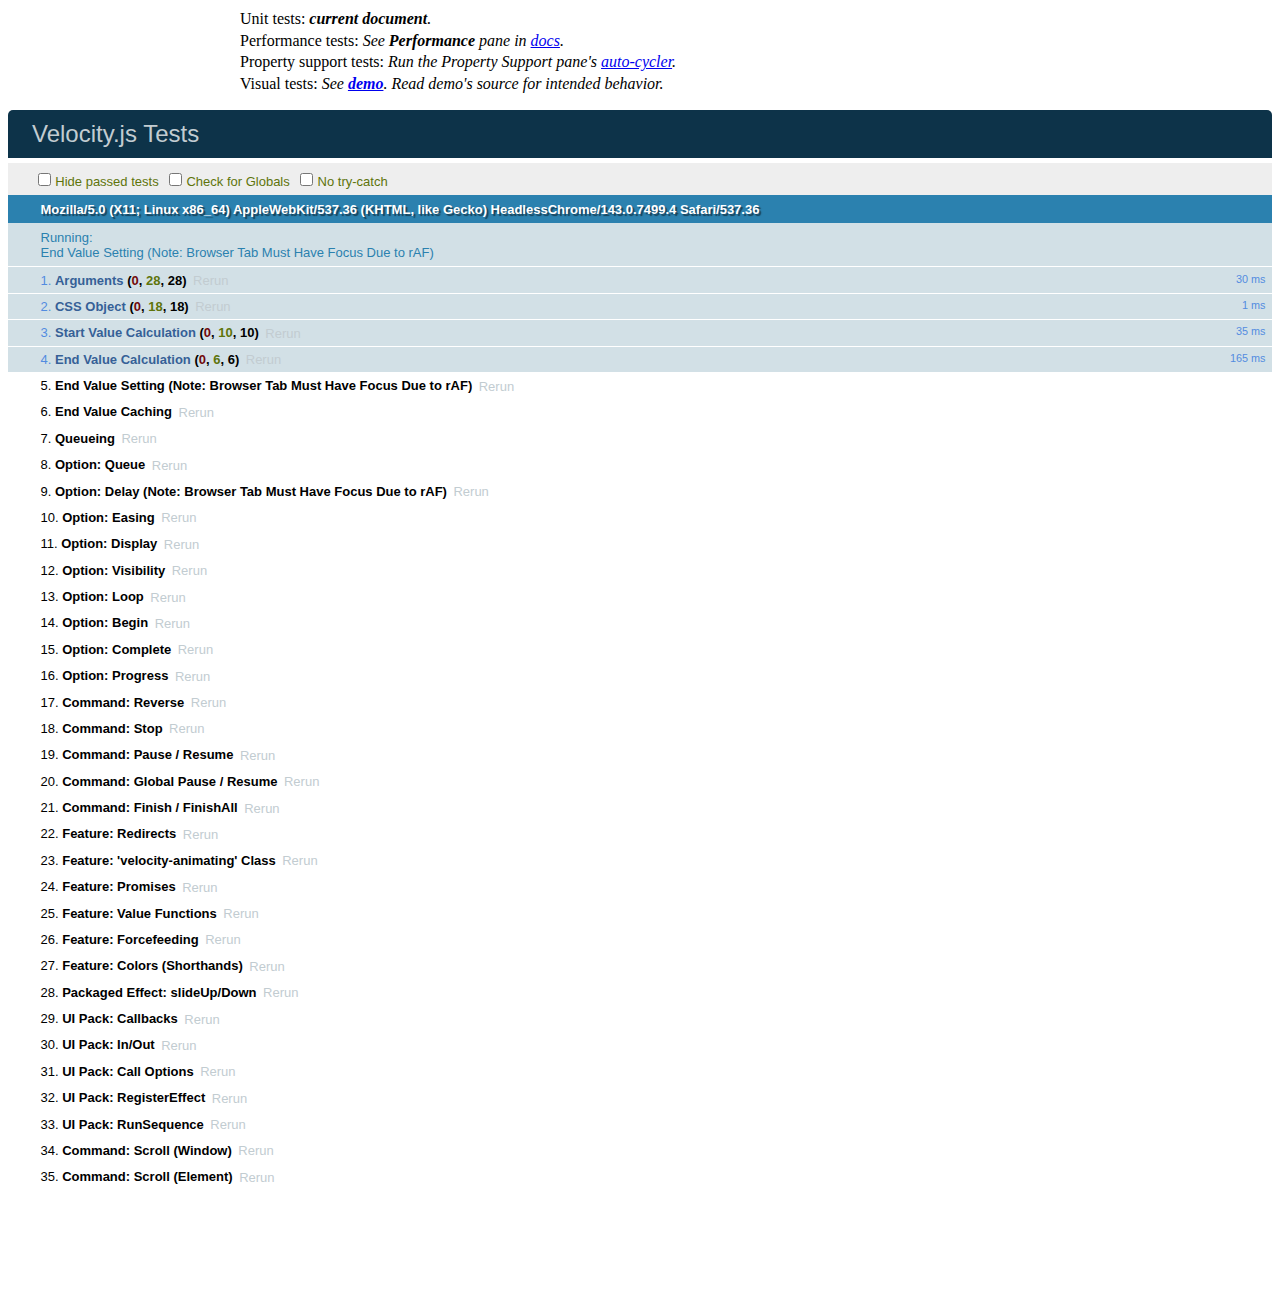
<file: lib/velocity/test/index.html>
<!DOCTYPE HTML>
<html>
	<head>
		<title>Velocity.js Tests</title>
		<link rel="stylesheet" href="qunit-1.14.0.css" type="text/css" media="screen" />
		<script type="text/javascript" src="qunit-1.14.0.js"></script>
		<script type="text/javascript" src="jquery-1.12.4.js"></script>
		<script type="text/javascript" src="when.js"></script>
		<!--<script type="text/javascript" src="zepto.js"></script>-->
		<script type="text/javascript" src="../velocity.js"></script>
		<script type="text/javascript" src="../velocity.ui.js"></script>
		<style>
			#details {
				margin: 0 auto;
				margin-bottom: 1em;

				width: 800px;
				padding: 0;

				line-height: 1.35em;
				list-style: none;
			}
		</style>
	</head>
	<body>
		<ul id="details">	
			<li>
				Unit tests: <i><b>current document</b>.</i>
			</li>
			<li>
				Performance tests: <i>See <b>Performance</b> pane in <a href="../../index.html#performance">docs</a>.</i>
			</li>
			<li>
				Property support tests: <i>Run the Property Support pane's <a href="../../index.html#propertiesTest">auto-cycler</a>.</i>
			</li>
			<li>
				Visual tests: <i>See <a href="../../demo.html"><b>demo</b></a>. Read demo's source for intended behavior.</i>
			</li>
		</ul>
		<div id="qunit"></div>
		<div id="qunit-stage"></div>
		<script>

		// Needed tests:
		// - new stop behvaior
		// - e/p/o shorthands

		/*********************
		   Helper Functions
		*********************/

		/* IE detection: https://gist.github.com/julianshapiro/9098609 */
		var IE = (function() { 
		    if (document.documentMode) {
		        return document.documentMode;
		    } else {
		        for (var i = 7; i > 0; i--) {
		            var div = document.createElement("div");

		            div.innerHTML = "<!" + "--[if IE " + i + "]><span></span><![endif]--" + ">";

		            if (div.getElementsByTagName("span").length) {
		                div = null;

		                return i;
		            }

		            div = null;
		        }
		    }

		    return undefined;
		})();

    	var isMobile = /Android|webOS|iPhone|iPad|iPod|BlackBerry|IEMobile|Opera Mini/i.test(navigator.userAgent);
    	var isAndroid = /Android/i.test(navigator.userAgent);

    	function applyStartValues (element, startValues) {
    		Velocity.Utilities.each(startValues, function(property, startValue) {
    			element.style[property] = startValue;
    		});
    	}

		/*********************
		   IE<=7 Reversion
		*********************/

  		if (IE <= 7 && $.fn.velocity) {
  			alert("Velocity wasn't reverted to jQuery's $.animate() for IE<=7.");
  		}

  		/*******************
  		    jQuery Shim
  		*******************/

  		var $ = (window.jQuery || window.Zepto);

  		Data = function(element) { 
  			return Velocity.Utilities.data(element, "velocity");
  		};

  		if ($ && $.Velocity) {
  			window.Velocity = $.Velocity;
  		}

		/*******************
		   Setup: Targets
		*******************/

		var $qunitStage = document.getElementById("qunit-stage");

		var targetsFragment = document.createDocumentFragment(),
			targetsIndex = 0,
			$targets,
			$targetSet,
			defaultStyles = {
				opacity: 1,
				width: 1,
				height: 1,
				marginBottom: 1,
				colorGreen: 200
			};

		for (var i = 0; i < 200; i++) {
			var div = document.createElement("div");

			div.className = "target";
			div.style.opacity = defaultStyles.opacity;
			div.style.color = "rgb(125, " + defaultStyles.colorGreen + ", 125)";
			div.style.width = defaultStyles.width + "px";
			div.style.height = defaultStyles.height + "px";
			div.style.marginBottom = defaultStyles.marginBottom + "px";
			div.style.textShadow = "0px 0px " + defaultStyles.textShadowBlur + "px red";

			targetsFragment.appendChild(div);
			div = null;
		}

		$qunitStage.appendChild(targetsFragment);
		$targets = $qunitStage.querySelectorAll(".target");

		function getTarget () {
			var newTarget = $targets[targetsIndex++];

			return newTarget;
		}

		/********************
		   Setup: Settings
		********************/

		var	pluginName = "velocity",
			defaultProperties = {
				opacity: defaultStyles.opacity / 2,
				width: defaultStyles.width * 2,
				height: defaultStyles.height * 2,
				colorGreen: defaultStyles.colorGreen / 2
			},
			defaultOptions = { 
				queue: "",
			    duration: 300,
			    easing: "swing",
			    begin: null,
			    complete: null,
				progress: null,
			    display: null,
			    loop: false,
			    delay: false,
			    mobileHA: true,
			    _cacheValues: true
			},
			asyncCheckDuration = defaultOptions.duration / 2,
			completeCheckDuration = defaultOptions.duration * 2;

		Velocity.defaults = defaultOptions;

		/****************
		    Arguments
		****************/

		QUnit.test("Arguments", function(assert) {
			var testComplete = function() { /* Do nothing */ },
				testDuration = 1000,
				testEasing = "easeInSine",
				testOptions = {
					queue: defaultOptions.queue,
					duration: testDuration,
					easing: testEasing,
					begin: null,
					complete: testComplete,
					progress: null,
					display: "block",
					loop: false,
					delay: false,
					mobileHA: false,
			    	_cacheValues: defaultOptions._cacheValues
				};

			/**********************
			   Invalid Arguments
			**********************/

			var $target1 = getTarget();
			/* No arguments: Ensure an error isn't thrown and that the $targeted elements are returned to the chain. */
			Velocity();
			Velocity($target1);
			Velocity($target1, {});
			Velocity($target1, {}, testDuration);
			/* Invalid arguments: Ensure an error isn't thrown. */
			Velocity($target1, "fakeArg1", "fakeArg2");

			/****************
			   Overloading
			****************/

			var $target3 = getTarget();
			Velocity($target3, defaultProperties, testDuration);
			assert.equal(Data($target3, pluginName).opts.duration, testDuration, "Overload variation #2.");

			var $target4 = getTarget();
			Velocity($target4, defaultProperties, testEasing);
			assert.equal(Data($target4, pluginName).opts.easing, testEasing, "Overload variation #3.");

			var $target5 = getTarget();
			Velocity($target5, defaultProperties, testComplete);
			assert.equal(Data($target5, pluginName).opts.complete, testComplete, "Overload variation #4.");

			var $target6 = getTarget();
			Velocity($target6, defaultProperties, testDuration, [ 0.42, 0, 0.58, 1 ]);
			assert.equal(Data($target6, pluginName).opts.duration, testDuration, "Overload variation #5a.");
			assert.equal(Data($target6, pluginName).opts.easing(0.2), 0.0816598562658975, "Overload variation #5b.");

			var $target7 = getTarget();
			Velocity($target7, defaultProperties, testDuration, testComplete);
			assert.equal(Data($target7, pluginName).opts.duration, testDuration, "Overload variation #6a.");
			assert.equal(Data($target7, pluginName).opts.complete, testComplete, "Overload variation #6b.");

			var $target8 = getTarget();
			Velocity($target8, defaultProperties, testDuration, testEasing, testComplete);
			assert.equal(Data($target8, pluginName).opts.duration, testDuration, "Overload variation #7a.");
			assert.equal(Data($target8, pluginName).opts.easing, testEasing, "Overload variation #7b.");
			assert.equal(Data($target8, pluginName).opts.complete, testComplete, "Overload variation #7c.");

			var $target9 = getTarget();
			Velocity($target9, defaultProperties, testOptions);
			assert.deepEqual(Data($target9, pluginName).opts, testOptions, "Overload variation #8: options object.");

			var $target10 = getTarget();
			Velocity({ elements: $target10, properties: defaultProperties, options: testOptions });
			assert.deepEqual(Data($target10, pluginName).opts, testOptions, "Overload variation #9: single object w/ map.");

			var $target11 = getTarget();
			Velocity({ elements: $target11, properties: "fadeOut", options: testOptions });
			assert.strictEqual(Data($target11, pluginName).tweensContainer.opacity.endValue, 0, "Overload variation #9: single object w/ redirect.");

			var $target12 = getTarget();
			Velocity($target12, { opacity: [ 0.75, "spring", 0.25 ]}, testDuration);
			assert.equal(Data($target12, pluginName).tweensContainer.opacity.startValue, 0.25, "Overload variation #10a.");
			assert.equal(Data($target12, pluginName).tweensContainer.opacity.easing, "spring", "Overload variation #10b.");
			assert.equal(Data($target12, pluginName).tweensContainer.opacity.endValue, 0.75, "Overload variation #10c.");

			var $target13 = getTarget();
			Velocity($target13, { opacity: [ 0.75, 0.25 ]}, testDuration);
			assert.equal(Data($target13, pluginName).tweensContainer.opacity.startValue, 0.25, "Overload variation #11a.");
			assert.equal(Data($target13, pluginName).tweensContainer.opacity.endValue, 0.75, "Overload variation #11b.");

			var $target14 = getTarget();
			Velocity($target14, { opacity: [ 0.75, "spring" ]}, testDuration);
			assert.equal(Data($target14, pluginName).tweensContainer.opacity.endValue, 0.75, "Overload variation #12a.");
			assert.equal(Data($target14, pluginName).tweensContainer.opacity.easing, "spring", "Overload variation #12b.");

			var $target15 = getTarget();
			Velocity($target15, defaultProperties, "fast", testEasing);
			assert.equal(Data($target15, pluginName).opts.duration, 200, "Overload variation #13a.");

			var $target16 = getTarget();
			Velocity($target16, defaultProperties, "normal");
			assert.equal(Data($target16, pluginName).opts.duration, 400, "Overload variation #13b.");

			if ($) {
				var $target17 = getTarget();
				$($target17).velocity(defaultProperties, testOptions);
				assert.deepEqual(Data($target17, pluginName).opts, testOptions, "$.fn.: Utility function variation #1: options object.");

				var $target18 = getTarget();
				$($target18).velocity({ properties: defaultProperties, options: testOptions });
				assert.deepEqual(Data($target18, pluginName).opts, testOptions, "$.fn.: Utility function variation #2: single object.");

				var $target19 = getTarget();
				$($target19).velocity(defaultProperties, testDuration, testEasing, testComplete);
				assert.equal(Data($target19, pluginName).opts.duration, testDuration, "$.fn.: Utility function variation #2a.");
				assert.equal(Data($target19, pluginName).opts.easing, testEasing, "$.fn.: Utility function variation #2b.");
				assert.equal(Data($target19, pluginName).opts.complete, testComplete, "$.fn.: Utility function variation #2c.");

				var $target20 = getTarget();
				assert.deepEqual($($target20), $($target20).velocity(defaultProperties, testDuration, testEasing, testComplete).velocity(defaultProperties, testDuration, testEasing, testComplete), "$.fn.: Elements passed back to the call stack.");
			}
		});

		/******************
		    CSS Object
		******************/

		/* Note: We don't bother checking all of the GET/SET-related CSS object's functions, as most are repeatedly tested indirectly via the other tests. */
		QUnit.test("CSS Object", function(assert) {
			var CSS = Velocity.CSS;

			var testHookRoot = "boxShadow",
				testHookRootValue = IE >=9 ? "1px 2px 3px 4px black" : "black 1px 2px 3px 4px",
				testHook = "boxShadowY",
				testHookValueExtracted = "2px",
				testHookValueInject = "10px",
				testHookRootValueInjected = "1px 10px 3px 4px";

			/* Hooks manipulation. */
			assert.equal(CSS.Hooks.getRoot(testHook), testHookRoot, "Hooks.getRoot() returned root.");

			/* Hooks have no effect if they're unsupported (which is the case for our hooks on <=IE8), thus we just ensure that errors aren't thrown. */
			if (IE <=8) {
				CSS.Hooks.extractValue(testHook, testHookRootValue);
				CSS.Hooks.injectValue(testHook, testHookValueInject, testHookRootValue);
			} else {
				assert.equal(CSS.Hooks.extractValue(testHook, testHookRootValue), testHookValueExtracted, "Hooks.extractValue() returned value #1.");
				/* Check for a match anywhere in the string since browser differ in where they inject the color value. */
				assert.equal(CSS.Hooks.injectValue(testHook, testHookValueInject, testHookRootValue).indexOf(testHookRootValueInjected) !== -1, true, "Hooks.extractValue() returned value #2.");
			}

			/* Varied start color formats. Ensure that all variations of red output contain the same color copmonents when Normalized: "255 0 0". */
			var redVariations = [
				"rgb(255, 0, 0)",
				"rgba(255,0,0,0.5)",
				"#ff0000",
				"red"
			];

			Velocity.Utilities.each(redVariations, function(i, redVariation) {
				assert.equal(/255 0 0/.test(CSS.Normalizations.registered["color"]("extract", null, redVariation)), true, "Normalizations.extractValue() returned red color variation #" + i + ".");
			});

			var testPropertyFake = "fakeProperty";

			/* Property name functions. */
			assert.equal(CSS.Names.prefixCheck(testPropertyFake)[0], testPropertyFake, "Names.prefixCheck() returned unmatched property untouched.");
			assert.equal(CSS.Names.prefixCheck(testPropertyFake)[1], false, "Names.prefixCheck() indicated that unmatched property waws unmatched.");
			assert.equal(CSS.Values.isCSSNullValue("rgba(0,0,0,0)"), true, "Values.isCSSNullValue() matched null value #1.");
			assert.equal(CSS.Values.isCSSNullValue("none"), true, "Values.isCSSNullValue() matched null value #2.");
			assert.equal(CSS.Values.isCSSNullValue(10), false, "Values.isCSSNullValue() didn't match non-null value.");

			var testUnitProperty1 = "rotateZ",
				testUnitPropertyUnit1 = "deg",
				testUnitProperty2 = "width",
				testUnitPropertyUnit2 = "px",
				testElementType1 = document.createElement("div"),
				testElementTypeDisplay1 = "block",
				testElementType2 = document.createElement("span"),
				testElementTypeDisplay2 = "inline";

			/* CSS value functions. */
			assert.equal(CSS.Values.getUnitType(testUnitProperty1), testUnitPropertyUnit1, "Unit type #1 was retrieved.");
			assert.equal(CSS.Values.getUnitType(testUnitProperty2), testUnitPropertyUnit2, "Unit type #2 was retrieved.");

			/* Class addition/removal. */
			var $target1 = getTarget();
			$target1.className = "";
			CSS.Values.addClass($target1, "one");
			assert.equal($target1.className, "one", "First class was added.");
			CSS.Values.addClass($target1, "two");
			assert.equal($target1.className, "one two", "Second class was added.");

			CSS.Values.removeClass($target1, "two");
			assert.equal($target1.className.replace(/^\s+|\s+$/g, ""), "one", "Second class was removed.");
			CSS.Values.removeClass($target1, "one");
			assert.equal($target1.className.replace(/^\s+|\s+$/g, ""), "", "First class was removed.");
		});

		/****************************
		   Start Value Calculation
		****************************/

		QUnit.test("Start Value Calculation", function(assert) {
			var testStartValues = { paddingLeft: "10px", height: "100px", paddingRight: "50%", marginLeft: "100px", marginBottom: "33%", marginTop: "100px", lineHeight: "30px", wordSpacing: "40px", backgroundColorRed: "123" };

			/* Properties not previously defined on the element. */
			var $target1 = getTarget();
			Velocity($target1, testStartValues);
			assert.equal(Data($target1, pluginName).tweensContainer.paddingLeft.startValue, 0, "Undefined standard start value was calculated.");
			assert.equal(Data($target1, pluginName).tweensContainer.backgroundColorRed.startValue, 255, "Undefined start value hook was calculated.");

			/* Properties previously defined on the element. */
			var $target2 = getTarget();
			Velocity($target2, defaultProperties);
			assert.equal(Data($target2, pluginName).tweensContainer.width.startValue, parseFloat(defaultStyles.width), "Defined start value #1 was calculated.");
			assert.equal(Data($target2, pluginName).tweensContainer.opacity.startValue, parseFloat(defaultStyles.opacity), "Defined start value #2 was calculated.");
			assert.equal(Data($target2, pluginName).tweensContainer.colorGreen.startValue, parseFloat(defaultStyles.colorGreen), "Defined hooked start value was calculated.");

			/* Properties that shouldn't cause start values to be unit-converted. */
			var testPropertiesEndNoConvert = { paddingLeft: "20px", height: "40px", paddingRight: "75%" };
			var $target3 = getTarget();
			applyStartValues($target3, testStartValues);
			Velocity($target3, testPropertiesEndNoConvert);
			assert.equal(Data($target3, pluginName).tweensContainer.paddingLeft.startValue, parseFloat(testStartValues.paddingLeft), "Start value #1 wasn't unit converted.");
			assert.equal(Data($target3, pluginName).tweensContainer.height.startValue, parseFloat(testStartValues.height), "Start value #2 wasn't unit converted.");
//			assert.deepEqual(Data($target3, pluginName).tweensContainer.paddingRight.startValue, [Math.floor((parentWidth * parseFloat(testStartValues.paddingRight)) / 100), 0], "Start value #3 was pattern matched.");

			/* Properties that should cause start values to be unit-converted. */
			var testPropertiesEndConvert = { paddingLeft: "20%", height: "40%", lineHeight: "0.5em", wordSpacing: "2rem", marginLeft: "10vw", marginTop: "5vh", marginBottom: "100px" };
				parentWidth = $qunitStage.clientWidth,
				parentHeight = $qunitStage.clientHeight,
				parentFontSize = Velocity.CSS.getPropertyValue($qunitStage, "fontSize"),
				remSize = parseFloat(Velocity.CSS.getPropertyValue(document.body, "fontSize"));

			var $target4 = getTarget();
			applyStartValues($target4, testStartValues);
			Velocity($target4, testPropertiesEndConvert);

			/* Long decimal results can be returned after unit conversion, and Velocity's code and the code here can differ in precision. So, we round floor values before comparison. */
//			assert.deepEqual(Data($target4, pluginName).tweensContainer.paddingLeft.startValue, [parseFloat(testStartValues.paddingLeft), 0], "Horizontal property converted to %.");
			assert.equal(Math.floor(Data($target4, pluginName).tweensContainer.height.startValue), Math.floor((parseFloat(testStartValues.height) / parentHeight) * 100), "Vertical property converted to %.");
//			assert.equal(Data($target4, pluginName).tweensContainer.lineHeight.startValue, Math.floor(parseFloat(testStartValues.lineHeight) / parseFloat(parentFontSize)), "Property converted to em.");
//			assert.equal(Data($target4, pluginName).tweensContainer.wordSpacing.startValue, Math.floor(parseFloat(testStartValues.wordSpacing) / parseFloat(remSize)), "Property converted to rem.");
			assert.equal(Math.floor(Data($target4, pluginName).tweensContainer.marginBottom.startValue), parseFloat(testStartValues.marginBottom) / 100 * parseFloat($target4.parentNode.offsetWidth), "Property converted to px.");

//			if (!(IE<=8) && !isAndroid) {
//				assert.equal(Data($target4, pluginName).tweensContainer.marginLeft.startValue, Math.floor(parseFloat(testStartValues.marginLeft) / window.innerWidth * 100), "Horizontal property converted to vw.");
//				assert.equal(Data($target4, pluginName).tweensContainer.marginTop.startValue, Math.floor(parseFloat(testStartValues.marginTop) / window.innerHeight * 100), "Vertical property converted to vh.");
//			}

			// TODO: Tests for auto-parameters as the units are no longer converted.

  			/* jQuery TRBL deferring. */
			var testPropertiesTRBL = { left: "1000px" };
			var $TRBLContainer = document.createElement("div");

			$TRBLContainer.setAttribute("id", "TRBLContainer");
			$TRBLContainer.style.marginLeft = testPropertiesTRBL.left;
			$TRBLContainer.style.width = "100px";
			$TRBLContainer.style.height = "100px";
  			document.body.appendChild($TRBLContainer);

			var $target5 = getTarget();
			$target5.style.position = "absolute";
  			$TRBLContainer.appendChild($target5);
			Velocity($target5, testPropertiesTRBL);

			assert.equal(Math.round(Data($target5, pluginName).tweensContainer.left.startValue), Math.round(parseFloat(testPropertiesTRBL.left) + parseFloat(Velocity.CSS.getPropertyValue(document.body, "marginLeft"))), "TRBL value was deferred to jQuery.");
		});

		/**************************
		   End Value Calculation
		**************************/

		QUnit.asyncTest("End Value Calculation", function(assert) {
			/* Standard properties without operators. */
			var $target1 = getTarget();
			Velocity($target1, defaultProperties);
			setTimeout(function() {
				assert.equal(Data($target1, pluginName).tweensContainer.width.endValue, defaultProperties.width, "Standard end value #1 was calculated.");
				assert.equal(Data($target1, pluginName).tweensContainer.opacity.endValue, defaultProperties.opacity, "Standard end value #2 was calculated.");
			}, asyncCheckDuration);

			/* Standard properties with operators. */
			var testIncrementWidth = "5px",
				testDecrementOpacity = 0.25,
				testMultiplyMarginBottom = 4,
				testDivideHeight = 2;

			var $target2 = getTarget();
			Velocity($target2, { width: "+=" + testIncrementWidth, opacity: "-=" + testDecrementOpacity, marginBottom: "*=" + testMultiplyMarginBottom, height: "/=" + testDivideHeight });
			setTimeout(function() {

				assert.equal(Data($target2, pluginName).tweensContainer.width.endValue, defaultStyles.width + parseFloat(testIncrementWidth), "Incremented end value was calculated.");
				assert.equal(Data($target2, pluginName).tweensContainer.opacity.endValue, defaultStyles.opacity - testDecrementOpacity, "Decremented end value was calculated.");
				assert.equal(Data($target2, pluginName).tweensContainer.marginBottom.endValue, defaultStyles.marginBottom * testMultiplyMarginBottom, "Multiplied end value was calculated.");
				assert.equal(Data($target2, pluginName).tweensContainer.height.endValue, defaultStyles.height / testDivideHeight, "Divided end value was calculated.");

				start();
			}, asyncCheckDuration);
		});

		/**********************
		   End Value Setting
		**********************/

		QUnit.asyncTest("End Value Setting (Note: Browser Tab Must Have Focus Due to rAF)", function(assert) {
			/* Transforms and the properties that are hooked by Velocity aren't supported below IE9. */
			if (!(IE < 9)) {
				var testHooks = { 
					boxShadowBlur: "10px", // "black 0px 0px 10px 0px"
					boxShadowSpread: "20px", // "black 0px 0px 0px 20px"
					textShadowBlur: "30px" // "black 0px 0px 30px"
				};

				/* Hooks. */
				var $target3 = getTarget();
				Velocity($target3, testHooks);
				setTimeout(function() {
					/* Check for a match anywhere in the string since browser differ in where they inject the color value. */
					assert.equal(/0px 0px 10px 20px/.test(Velocity.CSS.getPropertyValue($target3, "boxShadow")), true, "Hook end value #1 was set.");
					/* textShadow isn't supported below IE10. */
					if (!IE || IE >= 10) {
						assert.equal(/0px 0px 30px/.test(Velocity.CSS.getPropertyValue($target3, "textShadow")), true, "Hook end value #2 was set.");
					}
				}, completeCheckDuration);

				if (!(IE < 10) && !Velocity.State.isGingerbread) {
					var testTransforms = { 
							translateY: "10em", // Should stay the same
							translateX: "20px", // Should stay the same
							scaleX: "1.50", // Should remain unitless
							translateZ: "30", // Should become "10px"
							scaleY: "1.50deg" // Should be ignored entirely since it uses an invalid unit
						},
						testTransformsOutput = "matrix3d(1.5, 0, 0, 0, 0, 1, 0, 0, 0, 0, 1, 0, 20, 160, 30, 1)";

					/* Transforms. */
					var $target4 = getTarget();
					Velocity($target4, testTransforms);
					setTimeout(function() {
						/* Check for a match anywhere in the string since browser differ in where they inject the color value. */
						assert.equal(Velocity.CSS.getPropertyValue($target4, "transform"), testTransformsOutput, "Transform end value was set.");

						/* Ensure previous transform values are reused. */
						Velocity($target4, { translateX: parseFloat(testTransforms.translateX) / 2 });
						assert.equal(Data($target4, pluginName).tweensContainer.translateX.startValue, parseFloat(testTransforms.translateX), "Previous transform value was reused.");
					}, completeCheckDuration);
				}

				if (!Velocity.State.isGingerbread) {
					/* SVG. */
					var $svgRoot = document.createElementNS("http://www.w3.org/2000/svg", "svg"),
						$svgRect = document.createElementNS("http://www.w3.org/2000/svg", "rect"),
						svgStartValues = { x: 100, y: 10, width: 250, height: "30%" },
						svgEndValues = { x: 200, width: "50%", strokeDasharray: 10, height: "40%", rotateZ: "90deg", rotateX: "45deg" };

					$svgRoot.setAttribute("width", 1000);
					$svgRoot.setAttribute("height", 1000);

					$svgRect.setAttribute("x", svgStartValues.x);
					$svgRect.setAttribute("y", svgStartValues.y);
					$svgRect.setAttribute("width", svgStartValues.width);
					$svgRect.setAttribute("height", svgStartValues.height);

					$svgRoot.appendChild($svgRect);
					$qunitStage.appendChild($svgRoot);

					Velocity($svgRect, svgEndValues, defaultOptions);
					setTimeout(function() {
						assert.equal(Math.round(Data($svgRect, pluginName).tweensContainer.x.startValue), svgStartValues.x, "SVG dimensional attribute #1 value was retrieved.");
						assert.equal(Math.round(parseFloat(Velocity.CSS.getPropertyValue($svgRect, "x"))), svgEndValues.x, "SVG dimensional attribute #1 end value was set.");

						assert.equal(Math.round(Data($svgRect, pluginName).tweensContainer.width.startValue), parseFloat(svgStartValues.width)/1000 * 100, "SVG dimensional attribute #2 value was retrieved.");
						assert.equal(Math.round(parseFloat(Velocity.CSS.getPropertyValue($svgRect, "width"))), parseFloat(svgEndValues.width)/100 * 1000, "SVG dimensional attribute #2 end value was set.");

						assert.equal(Math.round(Data($svgRect, pluginName).tweensContainer.height.startValue), parseFloat(svgStartValues.height), "SVG dimensional attribute #3 value was retrieved.");
						assert.equal(Math.round(parseFloat(Velocity.CSS.getPropertyValue($svgRect, "height"))), parseFloat(svgEndValues.height)/100 * 1000, "SVG dimensional attribute #3 end value was set.");

						assert.equal(Math.round(Data($svgRect, pluginName).tweensContainer.rotateZ.startValue), 0, "SVG 2D transform value was retrieved.");
						assert.equal(Math.round(parseFloat(Velocity.CSS.getPropertyValue($svgRect, "rotateZ"))), parseFloat(svgEndValues.rotateZ), "SVG 2D transform end value was set.");

						if (!IE) {
							assert.equal(Math.round(Data($svgRect, pluginName).tweensContainer.rotateX.startValue), 0, "SVG 3D transform value was retrieved.");
							assert.equal(Math.round(parseFloat(Velocity.CSS.getPropertyValue($svgRect, "rotateX"))), parseFloat(svgEndValues.rotateX), "SVG 3D transform end value was set.");
						}

						assert.equal(Math.round(Data($svgRect, pluginName).tweensContainer.strokeDasharray.startValue), 0, "SVG CSS style value was retrieved.");
						assert.equal(parseFloat(Velocity.CSS.getPropertyValue($svgRect, "strokeDasharray")), svgEndValues.strokeDasharray, "SVG CSS style end value was set.");
					}, completeCheckDuration);
				}
			}

			/* Standard properties. */
			var $target1 = getTarget();
			Velocity($target1, defaultProperties, { });
			setTimeout(function() {
				assert.equal(parseFloat(Velocity.CSS.getPropertyValue($target1, "width")), defaultProperties.width, "Standard end value #1 was set.");
				assert.equal(parseFloat(Velocity.CSS.getPropertyValue($target1, "opacity")), defaultProperties.opacity, "Standard end value #2 was set.");

				start();
			}, completeCheckDuration);
		});

		/**********************
		   End Value Caching
		**********************/

		QUnit.asyncTest("End Value Caching", function(assert) {
			expect(4);

			var newProperties = { height: "50px", width: "250px" };

			var $target1 = getTarget();
			Velocity($target1, defaultProperties, function() {

				applyStartValues($target1, newProperties);
				/* Called after the last call is complete (stale). Ensure that the newly-set (via $.css()) properties are used. */
				Velocity($target1, defaultProperties);

				setTimeout(function() {
					assert.equal(Data($target1, pluginName).tweensContainer.width.startValue, parseFloat(newProperties.width), "Stale end value #1 wasn't pulled.");
					assert.equal(Data($target1, pluginName).tweensContainer.height.startValue, parseFloat(newProperties.height), "Stale end value #2 wasn't pulled.");
				}, asyncCheckDuration);
			});

			var $target2 = getTarget();
			Velocity($target2, defaultProperties);
			Velocity($target2, newProperties, function() {
				/* Chained onto a previous call (fresh). */
				assert.equal(Data($target2, pluginName).tweensContainer.width.startValue, defaultProperties.width, "Chained end value #1 was pulled.");
				assert.equal(Data($target2, pluginName).tweensContainer.height.startValue, defaultProperties.height, "Chained end value #2 was pulled.");

				start();
			});
		});

		/****************
		    Queueing
		****************/

		QUnit.asyncTest("Queueing", function(assert) {
			expect(1);

			var $target1 = getTarget();
			Velocity($target1, { opacity: 0 });
			Velocity($target1, { width: 2 });

			setTimeout(function() {
				/* Ensure that the second call hasn't started yet. */
				assert.equal(parseFloat(Velocity.CSS.getPropertyValue($target1, "width")), defaultStyles.width, "Queued calls chain.");

				start();
			}, asyncCheckDuration);
		});

		/******************
		   Option: Queue
		******************/

		QUnit.asyncTest("Option: Queue", function(assert) {
			expect(5);

			var testQueue = "custom";

			var $target1 = getTarget();
			Velocity($target1, defaultProperties, { queue: testQueue });
			Velocity($target1, defaultProperties, { queue: testQueue });
			Velocity($target1, defaultProperties, { queue: testQueue });

			assert.equal(Velocity.Utilities.queue($target1, testQueue).length, 3, "Custom queue was appended to.");
			assert.equal(Data($target1, pluginName).isAnimating, false, "Custom queue didn't auto-dequeue.");

			Velocity.Utilities.dequeue($target1, testQueue);
			assert.equal(Data($target1, pluginName).isAnimating, true, "Dequeue custom queue.");

			Velocity($target1, "stop", testQueue);
			assert.equal(Velocity.Utilities.queue($target1, testQueue).length, 0, "Stopped custom queue.");

			var $target2 = getTarget();
			Velocity($target2, { opacity: 0 });
			Velocity($target2, { width: 10 }, { queue: false });

			setTimeout(function() {
				/* Ensure that the second call starts immediately. */
				notEqual(Velocity.CSS.getPropertyValue($target2, "width"), defaultStyles.width, "Parallel calls don't queue.");

				start();
			}, asyncCheckDuration);
		});

		/* Helpful redirect for testing custom and parallel queues. */
		// var $div2 = $("#DataBody-PropertiesDummy");
		// $.fn.velocity.defaults.duration = 1000;
		// $div2.velocity("scroll", { queue: "test" })
		// $div2.velocity({width: 100}, { queue: "test" })
		// $div2.velocity({ borderWidth: 50 }, { queue: "test" })
		// $div2.velocity({height: 20}, { queue: "test" })
		// $div2.velocity({marginLeft: 200}, { queue: "test" })
		// $div2.velocity({paddingTop: 60});
		// $div2.velocity({marginTop: 100});
		// $div2.velocity({paddingRight: 40});
		// $div2.velocity({marginTop: 0})
		// $div2.dequeue("test")

		/******************
		   Option: Delay   
		******************/

		QUnit.asyncTest("Option: Delay (Note: Browser Tab Must Have Focus Due to rAF)", function(assert) {
			expect(2);

			var testDelay = defaultOptions.duration * 2;

			var $target = getTarget();
			Velocity($target, defaultProperties, { delay: testDelay });

			setTimeout(function() {
				assert.equal(parseFloat(Velocity.CSS.getPropertyValue($target, "width")), defaultStyles.width, "Delayed calls don't start immediately");
			}, asyncCheckDuration);

			setTimeout(function() {
				assert.equal(parseFloat(Velocity.CSS.getPropertyValue($target, "width")), defaultProperties.width, "Delayed calls eventually start.");

				start();
			}, completeCheckDuration + testDelay);
		});

		/********************
		   Option: Easing   
		********************/

		QUnit.asyncTest("Option: Easing", function(assert) {
			expect(5);

			var $target1 = getTarget();
			/* Ensure that a fake easing doesn't throw an error. */
			Velocity($target1, defaultProperties, { easing: "fake" });
			assert.equal(true, true, "Fake easing didn't throw error.");

			/* Ensure that an improperly-formmated bezier curve array doesn't throw an error. */
			var $target2 = getTarget();
			Velocity($target2, defaultProperties, { easing: [ "a", 0.5, 0.5, 0.5 ] });
			Velocity($target2, defaultProperties, { easing: [ 0.5, 0.5, 0.5 ] });
			assert.equal(true, true, "Invalid bezier curve didn't throw error.");

			/* Ensure that a properly-formatted bezier curve array returns a bezier function. */
			var $target3 = getTarget();
			var easingBezierArray = [ 0.27, -0.65, 0.78, 0.19 ],
				easingBezierTestPercent = 0.25,
				easingBezierTestValue = /^-0\.23/;

			Velocity($target3, defaultProperties, { easing: easingBezierArray });
			setTimeout(function() {
				assert.equal(easingBezierTestValue.test(Data($target3, pluginName).tweensContainer.width.easing(easingBezierTestPercent)), true, "Array converted into bezier function.");
			}, asyncCheckDuration);

			/* Ensure that a properly-formatted spring RK4 array returns a bezier function. */
			var $target4 = getTarget();
			var easingSpringRK4Array = [ 250, 12 ],
				easingSpringRK4TestPercent = 0.25,
				easingSpringRK4TestValue = /^1\.21/;

			Velocity($target4, defaultProperties, { easing: easingSpringRK4Array });
			setTimeout(function() {
				assert.equal(easingSpringRK4TestValue.test(Data($target4, pluginName).tweensContainer.width.easing(easingSpringRK4TestPercent)), true, "Array converted into springRK4 function.");
			}, asyncCheckDuration);

			/* Ensure that a properly-formatted step easing array returns a step function. */
			var $target5 = getTarget();
			var easingStepArray = [ 4 ],
				easingStepTestPercent = 0.35,
				easingStepTestValue = /^0\.25/;

			Velocity($target5, defaultProperties, { easing: easingStepArray });
			setTimeout(function() {
				assert.equal(easingStepTestValue.test(Data($target5, pluginName).tweensContainer.width.easing(easingStepTestPercent)), true, "Array converted into Step function.");

				start();
			}, asyncCheckDuration);
		});

		/********************
		   Option: Display   
		********************/

		QUnit.asyncTest("Option: Display", function(assert) {
			var testDisplayBlock = "block",
				testDisplayNone = "none",
				testDisplayBlank = "";

			var $target1 = getTarget();
			/* Async checks are used since the display property is set inside processCallsTick(). */
			Velocity($target1, defaultProperties, { display: testDisplayBlock });
			setTimeout(function() {
				assert.equal(Velocity.CSS.getPropertyValue($target1, "display"), testDisplayBlock, "Display:'block' was set immediately.");
			}, asyncCheckDuration);

			var $target2 = getTarget();
			Velocity($target2, defaultProperties, { display: testDisplayNone });
			setTimeout(function() {
				notEqual(Velocity.CSS.getPropertyValue($target2, "display"), 0, "Display:'none' was not set immediately.");
			}, asyncCheckDuration);
			setTimeout(function() {
				assert.equal(Velocity.CSS.getPropertyValue($target2, "display"), 0, "Display:'none' was set upon completion.");
			}, completeCheckDuration);

			var $target3 = getTarget();
			Velocity($target3, defaultProperties, { display: testDisplayBlank });
			setTimeout(function() {
				assert.equal(Velocity.CSS.getPropertyValue($target3, "display"), "block", "Display:'' was set immediately.");
				
				start();
			}, completeCheckDuration);
		});

		/***********************
		   Option: Visibility   
		***********************/

		QUnit.asyncTest("Option: Visibility", function(assert) {
			var testVisibilityBlock = "visible",
				testVisibilityNone = "hidden",
				testVisibilityBlank = "";

			var $target1 = getTarget();
			/* Async checks are used since the visibility property is set inside processCallsTick(). */
			Velocity($target1, defaultProperties, { visibility: testVisibilityBlock });
			setTimeout(function() {
				assert.equal(Velocity.CSS.getPropertyValue($target1, "visibility"), testVisibilityBlock, "visibility:'visible' was set immediately.");
			}, asyncCheckDuration);

			var $target2 = getTarget();
			Velocity($target2, defaultProperties, { visibility: testVisibilityNone });
			setTimeout(function() {
				notEqual(Velocity.CSS.getPropertyValue($target2, "visibility"), 0, "visibility:'hidden' was not set immediately.");
			}, asyncCheckDuration);
			setTimeout(function() {
				assert.equal(Velocity.CSS.getPropertyValue($target2, "visibility"), "hidden", "visibility:'hidden' was set upon completion.");
			}, completeCheckDuration);

			var $target3 = getTarget();
			Velocity($target3, defaultProperties, { display: testVisibilityBlank });
			setTimeout(function() {
				assert.equal(/visible|inherit/.test(Velocity.CSS.getPropertyValue($target3, "visibility")), true, "visibility:'' was set immediately.");
				
				start();
			}, completeCheckDuration);
		});

		/******************
		   Option: Loop
		******************/

		QUnit.asyncTest("Option: Loop", function(assert) {
			expect(6);

			var testOptions = { delay: 500, easing: "spring" };

			var $target1 = getTarget();
			Velocity($target1, defaultProperties, { loop: 2, delay: testOptions.delay, easing: testOptions.easing });

			/* We expect 1 delay followed by 1 call for a total of 4 cycles, which equates to 8 queue items. */
			assert.equal(Velocity.Utilities.queue($target1).length, 8, "Loop call produced 'reverse' calls.");

			var $target2 = getTarget();
			Velocity($target2, defaultProperties, { loop: true, delay: testOptions.delay, easing: testOptions.easing });
			setTimeout(function() {
				assert.equal(Data($target1, pluginName).opts.delay, testOptions.delay, "Delay option was passed into second loop call (jQuery object).");
				assert.equal(Data($target1, pluginName).opts.easing, testOptions.easing, "Easing option was passed into second loop call (jQuery object).");

				assert.equal(Data($target2, pluginName).opts.delay, testOptions.delay, "Delay option was passed into second infinite loop call (jQuery object).");
				assert.equal(Data($target2, pluginName).opts.easing, testOptions.easing, "Easing option was passed into second infinite loop call (jQuery object).");

				assert.equal(Velocity.Utilities.queue($target2).length, 2, "Infinite loop is running.");

				start();
			}, completeCheckDuration + testOptions.delay);
		});

		/*******************
		   Option: Begin
		*******************/

		QUnit.asyncTest("Option: Begin", function(assert) {
			expect(1);

			var $targetSet = [ getTarget(), getTarget() ];
			Velocity($targetSet, defaultProperties, { 
				duration: asyncCheckDuration,
				begin: function() {
					assert.deepEqual(this, $targetSet, "Elements passed into callback.");

					start();
				}
			});
		});

		/*********************
		   Option: Complete
		*********************/

		QUnit.asyncTest("Option: Complete", function(assert) {
			expect(1);
			
			var $targetSet = [ getTarget(), getTarget() ];
			Velocity($targetSet, defaultProperties, { 
				duration: asyncCheckDuration,
				complete: function() {
					assert.deepEqual(this, $targetSet, "Elements passed into callback.");

					start();
				}
			});
		});

		/*********************
		   Option: Progress
		*********************/

		QUnit.asyncTest("Option: Progress", function(assert) {
			expect(3);

			var alreadyCalled = false;

			var $target = getTarget();
			Velocity($target, defaultProperties, { 
				duration: asyncCheckDuration,
				progress: function(elements, percentComplete, msRemaining) {
					if (!alreadyCalled) {
						assert.deepEqual(this, [ $target ], "Elements passed into progress.");
						assert.equal(percentComplete >= 0 && percentComplete <= 1, true, "percentComplete passed into progress.");
						assert.equal(msRemaining > asyncCheckDuration - 50, true, "msRemaining passed into progress.");

						alreadyCalled = true;
						start();
					}
				}
			});
		});

		/*********************
		   Command: Reverse
		*********************/

		QUnit.asyncTest("Command: Reverse", function(assert) {
			expect(5);

			var testEasing = "spring";

			var $target = getTarget();
			/* Ensure an error isn't thrown when there's no previous animation to reverse to. */
			Velocity($target, "reverse");
			Velocity($target, { opacity: defaultProperties.opacity, width: defaultProperties.width }, { easing: testEasing });
			Velocity($target, "reverse", function() {
				assert.equal(parseFloat(Velocity.CSS.getPropertyValue($target, "opacity")), defaultStyles.opacity, "Reversed to initial property #1.");
				assert.equal(parseFloat(Velocity.CSS.getPropertyValue($target, "width")), defaultStyles.width, "Reversed to initial property #2.");
			});
			/* Check chained reverses. */
			Velocity($target, "reverse", function() {
				assert.equal(parseFloat(Velocity.CSS.getPropertyValue($target, "opacity")), defaultProperties.opacity, "Reversed to reversed property #1.");
				assert.equal(parseFloat(Velocity.CSS.getPropertyValue($target, "width")), defaultProperties.width, "Reversed to reversed property #2.");

				/* Ensure the options were passed through until the end. */
				assert.equal(Data($target, pluginName).opts.easing, testEasing, "Options object passed through.");

				start();
			});
		});

		/******************
		   Command: Stop
		******************/

		QUnit.asyncTest("Command: Stop", function(assert) {
			expect(4);

			var $target1 = getTarget();
			/* Ensure an error isn't thrown when "stop" is called on a $target that isn't animating. */
			Velocity($target1, "stop");
			Velocity($target1, defaultProperties, defaultOptions);
			Velocity($target1, { top: 0 }, defaultOptions);
			Velocity($target1, { width: 0 }, defaultOptions);
			Velocity($target1, "stop", true);

			/* Ensure "stop" has removed all queued animations. */
			/* We're using the element's queue length as a proxy. 0 and 1 both mean that the element's queue has been cleared -- a length of 1 just indicates that the animation is in progress. */
			setTimeout(function() {
				assert.equal(Velocity.Utilities.queue($target1).length <= 1, true, "Queue cleared.");
			}, 1);

			var $target2 = getTarget();
			Velocity($target2, { opacity: 0 }, Velocity.Utilities.extend({}, defaultOptions, { delay: 1000 }));
			Velocity($target2, { width: 0 }, defaultOptions);
			Velocity($target2, "stop");

			var $target3 = getTarget();
			Velocity($target3, { opacity: 0 }, Velocity.Utilities.extend({}, defaultOptions, { delay: 1000 }));
			Velocity($target3, { width: 0 }, defaultOptions);
			Velocity($target3, { width: 100 }, defaultOptions);
			Velocity($target3, "stop", true);

			setTimeout(function() {
				assert.equal(Data($target2, pluginName).tweensContainer.opacity, undefined, "Active call stopped.");
				notEqual(Data($target2, pluginName).tweensContainer.width, undefined, "Next queue item started.");

				assert.equal(Velocity.Utilities.queue($target3, "").length, 0, "Full queue array cleared.");

				start();
			}, asyncCheckDuration);
		});

		/****************************
		   Command: Pause / Resume
		*****************************/

		QUnit.asyncTest("Command: Pause / Resume", function() {
			expect(10);

			var $target1 = getTarget(); 
			var $target1d = getTarget(); //delayed
			/* Ensure an error isn't thrown when "pause" is called on a $target that isn't animating. */
			Velocity($target1, "pause");
			Velocity($target1d, "pause");

			/* Ensure an error isn't thrown when "pause" is called on a $target that isn't animating. */
			Velocity($target1, "resume");
			Velocity($target1d, "resume");

			/* Ensure a paused $target ceases to animate */
			Velocity($target1, { opacity: 0 }, defaultOptions);
			notEqual(Data($target1, pluginName).isPaused, true, "Newly active call not paused.");
			Velocity($target1d, { opacity: 0 }, Velocity.Utilities.extend({}, defaultOptions, { delay: 200 }));
			notEqual(Data($target1d, pluginName).isPaused, true, "New call with delay not paused.");
			
			Velocity($target1, "pause");
			Velocity($target1d, "pause");

			setTimeout(function() {
				equal(parseFloat(Velocity.CSS.getPropertyValue($target1, "opacity")), 1, "Property value unchanged after pause.");
			}, completeCheckDuration);

			setTimeout(function() {
				equal(parseFloat(Velocity.CSS.getPropertyValue($target1d, "opacity")), 1, "Property value unchanged after pause during delay.");
			}, 201);

			/* Ensure a resumed $target proceeds to animate */
			var $target2 = getTarget();
			var $target2d = getTarget();
			Velocity($target2, { opacity: 0 }, defaultOptions);
			Velocity($target2d, { opacity: 0 }, Velocity.Utilities.extend({}, defaultOptions, { delay: 100 }));
			
			Velocity($target2, "pause");
			
			setTimeout(function() {
				Velocity($target2d, "pause");
			}, 40);

			Velocity($target2, "resume");

			setTimeout(function() {
				Velocity($target2d, "resume");
			}, 80);

			setTimeout(function() {
				equal(parseFloat(Velocity.CSS.getPropertyValue($target2, "opacity")), 0, "Tween completed after pause/resume.");
			}, completeCheckDuration);

			setTimeout(function() {
				equal(parseFloat(Velocity.CSS.getPropertyValue($target2d, "opacity")), 1, "Delayed tween did not start early after pause.");
			}, 130);

			setTimeout(function() {
				equal(parseFloat(Velocity.CSS.getPropertyValue($target2d, "opacity")), 0, "Delayed tween completed after pause/resume.");
			}, completeCheckDuration + 200);

			/* Ensure the property values of a pause tween are midway between start and end values */
			var $target3 = getTarget(),
				percent = 0,
				isPaused = false;

			Velocity($target3, { opacity: 0 }, { 
				duration: 200,
				easing:"linear",
				progress: function(elements, _percentComplete, _msRemaining) {
					if(isPaused) {
						throw new Error("Progress callback run after pause.");
					}
					percent = _percentComplete;
				}
			});

			/* Pause element midway through tween */
			setTimeout(function() {
				Velocity($target3, "pause");
				isPaused = true;
			}, 100);

			setTimeout(function() {
				Velocity($target3, "resume");
				isPaused = false;
			}, 200);

			
			setTimeout(function() {
				/* Property value should be linearly proportional to */
				var val = parseFloat(Velocity.CSS.getPropertyValue($target3, "opacity"));

				/* Prop value and percentage complete should correlate after pause. We need to test this since
				the timing variables used to calculate and return the percentage complete and msRemaining are
				modified after pause and resume comamands have been issued on the call */
				ok(Math.round(1 - val, 4) == Math.round(percent, 4) , "Tween value and percentageComplete correlate correctly after pause.");

			}, 250);


			/* Ensure a all elements in a call are paused if any element is paused, likewise for resume */
			var $targetA = getTarget(), $targetB = getTarget();
			Velocity([$targetA, $targetB], { opacity: 0 }, {
				duration:100,
				progress:function(elements, percent, msRemaining) {
					throw new Error("Tween does not proceed for any elements");
				}
			});
			
			Velocity($targetA, "pause");	

			/* Ensure proper behavior with queue:false  */
			var $target4 = getTarget();
			Velocity($target4, { opacity: 0 }, { 
				duration: 200,
			});

			var isResumed = false;

			setTimeout(function() {
				Velocity($target4, "pause");
				Velocity($target4, { left: -20 }, { 
					duration: 100,
					easing:"linear",
					queue: false,
					begin: function(elements) {
						ok(true, "Animation with {queue:false} will run regardless of previously paused animations.")
					}
				});

				Velocity($target4, { top: 20 }, { 
					duration: 100,
					easing:"linear",
					begin: function(elements) {
						if(!isResumed) {
							throw new Error("Queued animation doesn't begin until previous animation was resumed.");
						} else {
							ok(true, "Queued animation began after previously paused animation completed");
						}
					}
				});
			}, 100);

			setTimeout(function() {
				isResumed = true;
				Velocity($target4, "resume");
			}, 200);

			setTimeout(function() {
				start();
				/* Clear out any existing test animations to prevent errors from being thrown
				in another test */
				try {
					Velocity([$targetA, $target3, $target4], "stop");
				} catch (e) {}
			}, 800);

		});

		/*********************************
		   Command: PauseAll / ResumeAll
		**********************************/

		QUnit.asyncTest("Command: Global Pause / Resume", function() {
			expect(3);

			var $target1 = getTarget(); 
			var $target2 = getTarget();
			var $target3 = getTarget();
			var $target4 = getTarget();

			var isPaused = false;
			var hasProgressed2 = false;
			Velocity($target1, { opacity: 0 }, Velocity.Utilities.extend({}, defaultOptions, { 
				delay: 100,
				queue:false,
				progress: function(elements, progress, msRemaining) {
					if(isPaused) {
						throw new Error("Delayed Tween should not progress when globally paused");
					}
				}
			}));
			
			Velocity($target2, { opacity: 0 }, Velocity.Utilities.extend({}, defaultOptions, { 
				progress: function(elements, progress, msRemaining) {
					if(isPaused) {
						throw new Error("Tween should not progress when globally paused");
					} else if(!hasProgressed2) {
						hasProgressed2 = true;
						ok (true, "Tween resumes on individual pause after global resume");
					}
				}
			}));

			Velocity.pauseAll();
			isPaused = true;

			/* Testing with custom queues */
			var hasProgressed3 = false;
			Velocity($target3, { opacity: 0 }, Velocity.Utilities.extend({}, defaultOptions, { 
				queue: "queue1",
				progress: function(elements, progress, msRemaining) {
					if(!hasProgressed3) {
						hasProgressed3 = true;
						ok (true, "Tweens created after global pause begin immediately");
					}
				}
			}));

			var hasProgressed4 = false;
			Velocity($target4, { opacity: 0 }, Velocity.Utilities.extend({}, defaultOptions, { 
				queue: "queue2",
				progress: function(elements, progress, msRemaining) {
					if(isPaused) {
						throw new Error("Tween on paused queue should not progress");
					} else if(!hasProgressed4) {
						hasProgressed4 = true;
						ok (true, "Paused tweens on a queue resume after a global resumeAll call");
					}
				}
			}));

			/* Begin queued animations */
			Velocity.Utilities.dequeue($target4, "queue2");
			Velocity.Utilities.dequeue($target3, "queue1");
			
			/* Only $target4 should pause */
			Velocity.pauseAll("queue2");

			setTimeout(function() {
				isPaused = false;
				Velocity.resumeAll();
			}, 200);

			setTimeout(function() {
				start();
				Velocity.resumeAll();
			}, 400);

		});

		/******************
		   Command: Finish
		******************/

		QUnit.asyncTest("Command: Finish / FinishAll", function(assert) {
			expect(9);

			var $target1 = getTarget();
			/* Ensure an error isn't thrown when "finish" is called on a $target that isn't animating. */
			Velocity($target1, "finish");

			/* Animate to defaultProperties, and then "finish" to jump to the end of it. */
			Velocity($target1, defaultProperties, Velocity.Utilities.extend({}, defaultOptions, { delay: 1000}));
			Velocity($target1, "finish");

			setTimeout(function() {
				/* Ensure "finish" has removed all queued animations. */
				/* We're using the element's queue length as a proxy. 0 and 1 both mean that the element's queue has been cleared -- a length of 1 just indicates that the animation is in progress. */
				assert.equal(Velocity.Utilities.queue($target1).length <= 1, true, "Queue cleared.");

				/* End result of the animation should be applied */
				assert.equal(parseFloat(Velocity.CSS.getPropertyValue($target1, "width")), defaultProperties.width, "Standard end value #1 was set.");
				assert.equal(parseFloat(Velocity.CSS.getPropertyValue($target1, "opacity")), defaultProperties.opacity, "Standard end value #2 was set.");
			}, asyncCheckDuration);

			var $target2 = getTarget();
			Velocity($target2, { opacity: 0 }, Velocity.Utilities.extend({}, defaultOptions, { delay: 1000 }));
			Velocity($target2, { width: 0 }, defaultOptions);
			Velocity($target2, "finish");

			var $target3 = getTarget();
			Velocity($target3, { opacity: 0, width: 50 }, Velocity.Utilities.extend({}, defaultOptions, { delay: 1000 }));
			Velocity($target3, { width: 0 }, defaultOptions);
			Velocity($target3, { width: 100 }, defaultOptions);
			Velocity($target3, "finish", true);

			var $target4 = getTarget();
			Velocity($target4, { opacity: 0, width: 50 }, Velocity.Utilities.extend({}, defaultOptions, { delay: 1000 }));
			Velocity($target4, { width: 0 }, defaultOptions);
			Velocity($target4, { width: 100 }, defaultOptions);
			Velocity($target4, "finishAll", true);

			setTimeout(function() {
				assert.equal(Data($target2, pluginName).tweensContainer.opacity, undefined, "Active call stopped.");
				notEqual(Data($target2, pluginName).tweensContainer.width, undefined, "Next queue item started.");

				assert.equal(Velocity.Utilities.queue($target3, "").length, 0, "Full queue array cleared.");
				assert.equal(parseFloat(Velocity.CSS.getPropertyValue($target3, "width")), 50, "Just the first call's width was applied.");

				assert.equal(Velocity.Utilities.queue($target4, "").length, 0, "Full queue array cleared.");
				assert.equal(parseFloat(Velocity.CSS.getPropertyValue($target4, "width")), 100, "The last call's width was applied.");

				start();
			}, asyncCheckDuration);
		});

		/***********************
		   Feature: Redirects
		***********************/

		QUnit.asyncTest("Feature: Redirects", function(assert) {
			var $target1 = getTarget(),
				$target2 = getTarget(),
				redirectOptions = { duration: 1500 };

			(window.jQuery || window.Zepto || window).Velocity.Redirects.test = function (element, options, elementIndex, elementsLength) {
				if (elementIndex === 0) {
					assert.deepEqual(element, $target1, "Element passed through #1.");
					assert.deepEqual(options, redirectOptions, "Options object passed through #1.");
					assert.equal(elementIndex, 0, "Element index passed through #1.");
					assert.equal(elementsLength, 2, "Elements length passed through #1.");
				} else if (elementIndex === 1) {
					assert.deepEqual(element, $target2, "Element passed through #2.");
					assert.deepEqual(options, redirectOptions, "Options object passed through #2.");
					assert.equal(elementIndex, 1, "Element index passed through #2.");
					assert.equal(elementsLength, 2, "Elements length passed through #2.");

					start();
				}
			};

			Velocity([ $target1, $target2 ], "test", redirectOptions);
		});

		/************************
		   Feature: animating
		************************/

		QUnit.asyncTest("Feature: 'velocity-animating' Class", function(assert) {
			var $target1 = getTarget();

			Velocity($target1, defaultProperties, function(element) { 
					assert.equal(/velocity-animating/.test($target1.className), false, "Class removed.");
					start();
				}
			);

			setTimeout(function() {
				assert.equal(/velocity-animating/.test($target1.className), true, "Class added."); 
			}, asyncCheckDuration);
		});

		/***********************
		   Feature: Promises
		***********************/

		QUnit.asyncTest("Feature: Promises", function(assert) {
			expect(5);

			var $target1 = getTarget();

			Velocity($target1, defaultProperties, 10000).then(function(elements) {
				assert.deepEqual(elements, [ $target1 ], "Active call fulfilled.");
			});

			Velocity($target1, defaultProperties, 10000).then(function(elements) {
				assert.deepEqual(elements, [ $target1 ], "Queued call fulfilled.");
			});

			Velocity($target1, "stop", true).then(function(elements) {
				assert.deepEqual(elements, [ $target1 ], "Stop call fulfilled.");
			});	

			var $target2 = getTarget(),
				$target3 = getTarget();

			Velocity([ $target2, $target3 ], "fake", defaultOptions)["catch"](function(error) {
				assert.equal(error instanceof Error, true, "Invalid command caused promise rejection.");
			});

			Velocity([ $target2, $target3 ], defaultProperties, defaultOptions).then(function(elements) {
				assert.deepEqual(elements, [ $target2, $target3 ], "Elements passed back into resolved promise.");

				start();
			});		
		});

		/*****************************
		   Feature: Value Functions    
		*****************************/

		QUnit.test("Feature: Value Functions", function(assert) {
			var testWidth = 10;

			var $target1 = getTarget(),
				$target2 = getTarget();
			Velocity([ $target1, $target2 ], { width: function (i, total) { return (i + 1)/total * testWidth; } });

			assert.equal(Data($target1, pluginName).tweensContainer.width.endValue, parseFloat(testWidth) / 2, "Function value #1 passed to tween.");
			assert.equal(Data($target2, pluginName).tweensContainer.width.endValue, parseFloat(testWidth), "Function value #2 passed to tween.");
		});

		/***************************
		   Feature: Forcefeeding    
		***************************/

		QUnit.test("Feature: Forcefeeding", function(assert) {
			/* Note: Start values are always converted into pixels. W test the conversion ratio we already know to avoid additional work. */
			var testStartWidth = "1rem", testStartWidthToPx = "16px",
				testStartHeight = "10px";

			var $target = getTarget();
			Velocity($target, { width: [ 100, "linear", testStartWidth ], height: [ 100, testStartHeight ], opacity: [ defaultProperties.opacity, "easeInQuad" ]});

			assert.equal(Data($target, pluginName).tweensContainer.width.startValue, parseFloat(testStartWidthToPx), "Forcefed value #1 passed to tween.");
			assert.equal(Data($target, pluginName).tweensContainer.height.startValue, parseFloat(testStartHeight), "Forcefed value #2 passed to tween.");
			assert.equal(Data($target, pluginName).tweensContainer.opacity.startValue, defaultStyles.opacity, "Easing was misinterpreted as forcefed value.");
		});

		/*********************************
		   Feature: Colors (Shorthands)   
		*********************************/

		QUnit.test("Feature: Colors (Shorthands)", function(assert) {
			var $target = getTarget();
			Velocity($target, { borderColor: "#7871c2", color: [ "#297dad", "spring", "#5ead29" ] });

			assert.equal(Data($target, pluginName).tweensContainer.borderColorRed.endValue, 120, "Hex #1a component.");
			assert.equal(Data($target, pluginName).tweensContainer.borderColorGreen.endValue, 113, "Hex #1b component.");
			assert.equal(Data($target, pluginName).tweensContainer.borderColorBlue.endValue, 194, "Hex #1c component.");
			assert.equal(Data($target, pluginName).tweensContainer.colorRed.easing, "spring", "Per-property easing.");
			assert.equal(Data($target, pluginName).tweensContainer.colorRed.startValue, 94, "Forcefed hex #2a component.");
			assert.equal(Data($target, pluginName).tweensContainer.colorGreen.startValue, 173, "Forcefed hex #2b component.");
			assert.equal(Data($target, pluginName).tweensContainer.colorBlue.startValue, 41, "Forcefed hex #2c component.");
			assert.equal(Data($target, pluginName).tweensContainer.colorRed.endValue, 41, "Hex #3a component.");
			assert.equal(Data($target, pluginName).tweensContainer.colorGreen.endValue, 125, "Hex #3b component.");
			assert.equal(Data($target, pluginName).tweensContainer.colorBlue.endValue, 173, "Hex #3c component.");
		});

		/**********************************
		   Packaged Effect: slideUp/Down
		**********************************/

		QUnit.asyncTest("Packaged Effect: slideUp/Down", function(assert) {
			var $target1 = getTarget(),
				$target2 = getTarget();

			var initialStyles = {
				display: "none",
				paddingTop: "123px"
			};

			$target1.style.display = initialStyles.display;
			$target1.style.paddingTop = initialStyles.paddingTop;

			Velocity($target1, "slideDown", 
				{ 
					begin: function(elements) {
						assert.deepEqual(elements, [ $target1 ], "slideDown: Begin callback returned.");
					},
					complete: function(elements) {
						assert.deepEqual(elements, [ $target1 ], "slideDown: Complete callback returned.");
						assert.equal(Velocity.CSS.getPropertyValue($target1, "display"), Velocity.CSS.Values.getDisplayType($target1), "slideDown: display set to default.");
						notEqual(Velocity.CSS.getPropertyValue($target1, "height"), 0, "slideDown: height set.");
						assert.equal(Velocity.CSS.getPropertyValue($target1, "paddingTop"), initialStyles.paddingTop, "slideDown: paddingTop set.");
					}
				}
			).then(function(elements) {
				assert.deepEqual(elements, [ $target1 ], "slideDown: Promise fulfilled.");
			});

			Velocity($target2, "slideUp", 
				{ 
					begin: function(elements) {
						assert.deepEqual(elements, [ $target2 ], "slideUp: Begin callback returned.");
					},
					complete: function(elements) {
						assert.deepEqual(elements, [ $target2 ], "slideUp: Complete callback returned.");
						assert.equal(Velocity.CSS.getPropertyValue($target2, "display"), 0, "slideUp: display set to none.");
						notEqual(Velocity.CSS.getPropertyValue($target2, "height"), 0, "slideUp: height reset.");
						assert.equal(Velocity.CSS.getPropertyValue($target1, "paddingTop"), initialStyles.paddingTop, "slideUp: paddingTop reset.");
					}
				}
			).then(function(elements) {
				assert.deepEqual(elements, [ $target2 ], "slideUp: Promise fulfilled.");

				start();
			});
		});

		/***********************
		   UI Pack: Callbacks
		***********************/

		QUnit.asyncTest("UI Pack: Callbacks", function(assert) {
			expect(3);

			var $targets = [ getTarget(), getTarget() ];

			Velocity($targets, "transition.bounceIn", 
				{ 
					begin: function(elements) {
						assert.deepEqual(elements, $targets, "Begin callback returned.");
					},
					complete: function(elements) {
						assert.deepEqual(elements, $targets, "Complete callback returned.");
					}
				}
			).then(function(elements) {
				assert.deepEqual(elements, $targets, "Promise fulfilled.");

				start();
			});
		});

		/*********************
		   UI Pack: In/Out
		*********************/

		QUnit.asyncTest("UI Pack: In/Out", function(assert) {
			expect(8);

			var $target1 = getTarget();
			Velocity($target1, "transition.bounceIn", defaultOptions.duration);

			var $target2 = getTarget();
			Velocity($target2, "transition.bounceIn", { duration: defaultOptions.duration, display: "inline" });

			var $target3 = getTarget();
			Velocity($target3, "transition.bounceOut", defaultOptions.duration);

			var $target4 = getTarget();
			Velocity($target4, "transition.bounceOut", { duration: defaultOptions.duration, display: null });

			var $target5 = getTarget();
			$target5.style.visibility = "hidden";
			Velocity($target5, "transition.bounceIn", { duration: defaultOptions.duration, visibility: "visible" });

			var $target6 = getTarget();
			$target6.style.visibility = "visible";
			Velocity($target6, "transition.bounceOut", { duration: defaultOptions.duration, visibility: "hidden" });

			setTimeout(function() {
				notEqual(Velocity.CSS.getPropertyValue($target3, "display"), 0, "Out: display not prematurely set to none.");
				notEqual(Velocity.CSS.getPropertyValue($target6, "visibility"), "hidden", "Out: visibility not prematurely set to hidden.");
			}, asyncCheckDuration);

			setTimeout(function() {
				assert.equal(Velocity.CSS.getPropertyValue($target1, "display"), Velocity.CSS.Values.getDisplayType($target1), "In: display set to default.");
				assert.equal(Velocity.CSS.getPropertyValue($target2, "display"), "inline", "In: Custom inline value set.");

				assert.equal(Velocity.CSS.getPropertyValue($target3, "display"), 0, "Out: display set to none.");
				assert.equal(Velocity.CSS.getPropertyValue($target4, "display"), Velocity.CSS.Values.getDisplayType($target3), "Out: No display value set.");

				assert.equal(Velocity.CSS.getPropertyValue($target5, "visibility"), "visible", "In: visibility set to visible.");
				assert.equal(Velocity.CSS.getPropertyValue($target6, "visibility"), "hidden", "Out: visibility set to hidden.");

				start();
			}, completeCheckDuration);
		});

		/**************************
		   UI Pack: Call Options
		**************************/

		QUnit.asyncTest("UI Pack: Call Options", function(assert) {
			expect(7);

			var UICallOptions1 = {
					delay: 123,
					duration: defaultOptions.duration,
					loop: true, // Should get ignored
					easing: "spring" // Should get ignored
				};

			var $target1 = getTarget();
			Velocity($target1, "transition.slideLeftIn", UICallOptions1);

			setTimeout(function() {
				// Note: We can do this because transition.slideLeftIn is composed of a single call.
				assert.equal(Data($target1, pluginName).opts.delay, UICallOptions1.delay, "Whitelisted option passed in.");
				notEqual(Data($target1, pluginName).opts.loop, UICallOptions1.loop, "Non-whitelisted option not passed in #1a.");
				notEqual(Data($target1, pluginName).opts.easing, UICallOptions1.easing, "Non-whitelisted option not passed in #1a.");
				assert.equal(!/velocity-animating/.test(Data($target1, pluginName).className), true, "Duration option passed in.");
			}, completeCheckDuration);

			var UICallOptions2 = {
					stagger: 100,
					duration: defaultOptions.duration,
					backwards: true
				};

			var $targets = [ getTarget(), getTarget(), getTarget() ];
			Velocity($targets, "transition.slideLeftIn", UICallOptions2);

			setTimeout(function() {
				assert.equal(Data($targets[0], pluginName).opts.delay, UICallOptions2.stagger * 2, "Backwards stagger delay passed in #1a.");
				assert.equal(Data($targets[1], pluginName).opts.delay, UICallOptions2.stagger * 1, "Backwards stagger delay passed in #1b.");
				assert.equal(Data($targets[2], pluginName).opts.delay, UICallOptions2.stagger * 0, "Backwards stagger delay passed in #1c.");

				start();
			}, completeCheckDuration);
		});

		/****************************
		   UI Pack: RegisterEffect
		****************************/

		QUnit.asyncTest("UI Pack: RegisterEffect", function(assert) {
			expect(2);

			var effectDefaultDuration = 800;
			Velocity.RegisterUI("callout.twirl", {
			    defaultDuration: effectDefaultDuration,
			    calls: [ 
					[ { rotateZ: 1080 }, 0.50 ],
					[ { scaleX: 0.5 }, 0.25, { easing: "spring" } ],
					[ { scaleX: 1 }, 0.25, { easing: "spring" } ]
			    ]
			});

			var $target1 = getTarget();
			Velocity($target1, "callout.twirl");

			setTimeout(function() {
				assert.equal(parseFloat(Velocity.CSS.getPropertyValue($target1, "rotateZ")), 1080, "First call's property animated.");
				assert.equal(parseFloat(Velocity.CSS.getPropertyValue($target1, "scaleX")), 1, "Last call's property animated.");

				start();
			}, effectDefaultDuration * 1.50);
		});

		/*************************
		   UI Pack: RunSequence
		*************************/

		QUnit.asyncTest("UI Pack: RunSequence", function(assert) {
			expect(3);

			var $target1 = getTarget(),
				$target2 = getTarget(),
				$target3 = getTarget();

			var mySequence = [
					{ elements: $target1, properties: { opacity: defaultProperties.opacity } },
					{ elements: $target2, properties: { height: defaultProperties.height } },
					{ elements: $target3, properties: { width: defaultProperties.width }, options: { 
							delay: 100,
							sequenceQueue: false,
							complete: function() {
								assert.equal(parseFloat(Velocity.CSS.getPropertyValue($target1, "opacity")), defaultProperties.opacity, "First call's property animated.");
								assert.equal(parseFloat(Velocity.CSS.getPropertyValue($target2, "height")), defaultProperties.height, "Second call's property animated.");
								assert.equal(parseFloat(Velocity.CSS.getPropertyValue($target3, "width")), defaultProperties.width, "Last call's property animated.");

								start();
							}
						}
					}
				];

			Velocity.RunSequence(mySequence);
		});

		/*********************
		   Command: Scroll
		*********************/

		if ($) {
			/* Window scrolling. */
			QUnit.asyncTest("Command: Scroll (Window)", function(assert) {
				var $details = $("#details"),
					$scrollTarget1 = $("<div>Scroll target #1. Should stop 50 pixels above this point.</div>"),
					$scrollTarget2 = $("<div>Scroll target #2. Should stop 50 pixels before this point.</div>"),
					scrollOffset = -50;

				$scrollTarget1
					.css({ position: "relative", top: 3000, height: 100, paddingBottom: 10000 })
					.appendTo($("body"));

				$scrollTarget2
					.css({ position: "absolute", top: 100, left: 3000, width: 100, paddingRight: 15000 })
					.appendTo($("body"));

				$scrollTarget1
					.velocity("scroll", { duration: 500, offset: scrollOffset, complete: function() {
							assert.equal(Math.abs(Velocity.State.scrollAnchor[Velocity.State.scrollPropertyTop] - ($scrollTarget1.offset().top + scrollOffset)) <= 100, true, "Page scrolled top with a scroll offset.");
						}
					})
					.velocity({ opacity: 0.5 }, function() {
					    $details
						    .velocity({ opacity: 0.5 }, 500)
						    .velocity("scroll", 500)
						    .velocity({ opacity: 1 }, 500, function() {
						    	//alert(Velocity.State.scrollAnchor[Velocity.State.scrollPropertyTop] + " " + ($details.offset().top + scrollOffset))
								assert.equal(Math.abs(Velocity.State.scrollAnchor[Velocity.State.scrollPropertyTop] - ($details.offset().top + scrollOffset)) <= 100, true, "Page scroll top was chained.");

								//$scrollTarget1.remove();

								$scrollTarget2
									.velocity("scroll", { duration: 500, axis: "x", offset: scrollOffset, complete: function() {
											/* Phones can reposition the browser's scroll position by a 10 pixels or so, so we just check for a value that's within that range. */
											assert.equal(Math.abs(Velocity.State.scrollAnchor[Velocity.State.scrollPropertyLeft] - ($scrollTarget2.offset().left + scrollOffset)) <= 100, true, "Page scrolled left with a scroll offset.");
										}
									})
									.velocity({ opacity: 0.5 }, function() {
									    $details
										    .velocity({ opacity: 0.5 }, 500)
										    .velocity("scroll", { duration: 500, axis: "x" })
										    .velocity({ opacity: 1 }, 500, function() {
												assert.equal(Math.abs(Velocity.State.scrollAnchor[Velocity.State.scrollPropertyLeft] - ($details.offset().left + scrollOffset)) <= 100, true, "Page scroll left was chained.");
												start();
										    });
									});
						    });
					});
			});

			/* Element scrolling. */
			QUnit.asyncTest("Command: Scroll (Element)", function(assert) {
				expect(2);

				var $scrollTarget1 = $("\
					<div id='scroller'>\
						aaaaaaaaaaaaaaaaaaaaaaaaaaaaaaaaaaaaaaaaaaaaaaaaaaaaaaaa\
						aaaaaaaaaaaaaaaaaaaaaaaaaaaaaaaaaaaaaaaaaaaaaaaaaaaaaaaa\
						aaaaaaaaaaaaaaaaaaaaaaaaaaaaaaaaaaaaaaaaaaaaaaaaaaaaaaaa\
						aaaaaaaaaaaaaaaaaaaaaaaaaaaaaaaaaaaaaaaaaaaaaaaaaaaaaaaa\
						aaaaaaaaaaaaaaaaaaaaaaaaaaaaaaaaaaaaaaaaaaaaaaaaaaaaaaaa\
						<div id='scrollerChild1'>\
							Stop #1\
							bbbbbbbbbbbbbbbbbbbbbbbbbbbbbbbbbbbbbbbbbbbbbbbbbbbbbbbb\
							bbbbbbbbbbbbbbbbbbbbbbbbbbbbbbbbbbbbbbbbbbbbbbbbbbbbbbbb\
							bbbbbbbbbbbbbbbbbbbbbbbbbbbbbbbbbbbbbbbbbbbbbbbbbbbbbbbb\
							bbbbbbbbbbbbbbbbbbbbbbbbbbbbbbbbbbbbbbbbbbbbbbbbbbbbbbbb\
							bbbbbbbbbbbbbbbbbbbbbbbbbbbbbbbbbbbbbbbbbbbbbbbbbbbbbbbb\
						</div>\
						cccccccccccccccccccccccccccccccccccccccccccccccccccccccc\
						cccccccccccccccccccccccccccccccccccccccccccccccccccccccc\
						cccccccccccccccccccccccccccccccccccccccccccccccccccccccc\
						cccccccccccccccccccccccccccccccccccccccccccccccccccccccc\
						cccccccccccccccccccccccccccccccccccccccccccccccccccccccc\
						<div id='scrollerChild2'>\
							Stop #2\
							dddddddddddddddddddddddddddddddddddddddddddddddddddddddd\
							dddddddddddddddddddddddddddddddddddddddddddddddddddddddd\
							dddddddddddddddddddddddddddddddddddddddddddddddddddddddd\
							dddddddddddddddddddddddddddddddddddddddddddddddddddddddd\
							dddddddddddddddddddddddddddddddddddddddddddddddddddddddd\
						</div>\
						eeeeeeeeeeeeeeeeeeeeeeeeeeeeeeeeeeeeeeeeeeeeeeeeeeeeeeeeeeee\
						eeeeeeeeeeeeeeeeeeeeeeeeeeeeeeeeeeeeeeeeeeeeeeeeeeeeeeeeeeee\
						eeeeeeeeeeeeeeeeeeeeeeeeeeeeeeeeeeeeeeeeeeeeeeeeeeeeeeeeeeee\
						eeeeeeeeeeeeeeeeeeeeeeeeeeeeeeeeeeeeeeeeeeeeeeeeeeeeeeeeeeee\
						eeeeeeeeeeeeeeeeeeeeeeeeeeeeeeeeeeeeeeeeeeeeeeeeeeeeeeeeeeee\
					</div>\
				");

				$scrollTarget1
					.css({ position: "absolute", backgroundColor: "white", top: 100, left: "50%", width: 500, height: 100, overflowY: "scroll" })
					.appendTo($("body"));

				/* Test with a jQuery object container. */
				$("#scrollerChild1").velocity("scroll", { container: $("#scroller"), duration: 750, complete: function() {
						/* Test with a raw DOM element container. */
						$("#scrollerChild2").velocity("scroll", { container: $("#scroller")[0], duration: 750, complete: function() {
								/* This test is purely visual. */
								ok(true);

								$scrollTarget1.remove();

								var $scrollTarget2 = $("\
									<div id='scroller'>\
										<div id='scrollerChild1' style='float: left; width: 20%;'>\
											Stop #1\
											bbbbbbbbbbbbbbbbbbbbbbbbbbbbbbbbbbbbbbbbbbbbbbbbbbbbbbbb\
											bbbbbbbbbbbbbbbbbbbbbbbbbbbbbbbbbbbbbbbbbbbbbbbbbbbbbbbb\
											bbbbbbbbbbbbbbbbbbbbbbbbbbbbbbbbbbbbbbbbbbbbbbbbbbbbbbbb\
											bbbbbbbbbbbbbbbbbbbbbbbbbbbbbbbbbbbbbbbbbbbbbbbbbbbbbbbb\
											bbbbbbbbbbbbbbbbbbbbbbbbbbbbbbbbbbbbbbbbbbbbbbbbbbbbbbbb\
											cccccccccccccccccccccccccccccccccccccccccccccccccccccccc\
											cccccccccccccccccccccccccccccccccccccccccccccccccccccccc\
											cccccccccccccccccccccccccccccccccccccccccccccccccccccccc\
											cccccccccccccccccccccccccccccccccccccccccccccccccccccccc\
											cccccccccccccccccccccccccccccccccccccccccccccccccccccccc\
										</div>\
										<div id='scrollerChild2' style='float: right; width: 20%;'>\
											Stop #2\
											dddddddddddddddddddddddddddddddddddddddddddddddddddddddd\
											dddddddddddddddddddddddddddddddddddddddddddddddddddddddd\
											dddddddddddddddddddddddddddddddddddddddddddddddddddddddd\
											dddddddddddddddddddddddddddddddddddddddddddddddddddddddd\
											dddddddddddddddddddddddddddddddddddddddddddddddddddddddd\
											eeeeeeeeeeeeeeeeeeeeeeeeeeeeeeeeeeeeeeeeeeeeeeeeeeeeeeeeeeee\
											eeeeeeeeeeeeeeeeeeeeeeeeeeeeeeeeeeeeeeeeeeeeeeeeeeeeeeeeeeee\
											eeeeeeeeeeeeeeeeeeeeeeeeeeeeeeeeeeeeeeeeeeeeeeeeeeeeeeeeeeee\
											eeeeeeeeeeeeeeeeeeeeeeeeeeeeeeeeeeeeeeeeeeeeeeeeeeeeeeeeeeee\
											eeeeeeeeeeeeeeeeeeeeeeeeeeeeeeeeeeeeeeeeeeeeeeeeeeeeeeeeeeee\
										</div>\
									</div>\
								");

								$scrollTarget2
									.css({ position: "absolute", backgroundColor: "white", top: 100, left: "50%", width: 100, height: 500, overflowX: "scroll" })
									.appendTo($("body"));

								/* Test with a jQuery object container. */
								$("#scrollerChild2").velocity("scroll", { axis: "x", container: $("#scroller"), duration: 750, complete: function() {
										/* Test with a raw DOM element container. */
										$("#scrollerChild1").velocity("scroll", { axis: "x", container: $("#scroller")[0], duration: 750, complete: function() {
												/* This test is purely visual. */
												ok(true);

												$scrollTarget2.remove();

												start();
											}
										});
									}
								});
							}
						});
					}
				});
			});
		}
		</script>
	</body>
</html>
</file>
<file: lib/velocity/test/qunit-1.14.0.css>
/*!
 * QUnit 1.14.0
 * http://qunitjs.com/
 *
 * Copyright 2013 jQuery Foundation and other contributors
 * Released under the MIT license
 * http://jquery.org/license
 *
 * Date: 2014-01-31T16:40Z
 */

/** Font Family and Sizes */

#qunit-tests, #qunit-header, #qunit-banner, #qunit-testrunner-toolbar, #qunit-userAgent, #qunit-testresult {
	font-family: "Helvetica Neue Light", "HelveticaNeue-Light", "Helvetica Neue", Calibri, Helvetica, Arial, sans-serif;
}

#qunit-testrunner-toolbar, #qunit-userAgent, #qunit-testresult, #qunit-tests li { font-size: small; }
#qunit-tests { font-size: smaller; }


/** Resets */

#qunit-tests, #qunit-header, #qunit-banner, #qunit-userAgent, #qunit-testresult, #qunit-modulefilter {
	margin: 0;
	padding: 0;
}


/** Header */

#qunit-header {
	padding: 0.5em 0 0.5em 1em;

	color: #8699A4;
	background-color: #0D3349;

	font-size: 1.5em;
	line-height: 1em;
	font-weight: 400;

	border-radius: 5px 5px 0 0;
}

#qunit-header a {
	text-decoration: none;
	color: #C2CCD1;
}

#qunit-header a:hover,
#qunit-header a:focus {
	color: #FFF;
}

#qunit-testrunner-toolbar label {
	display: inline-block;
	padding: 0 0.5em 0 0.1em;
}

#qunit-banner {
	height: 5px;
}

#qunit-testrunner-toolbar {
	padding: 0.5em 0 0.5em 2em;
	color: #5E740B;
	background-color: #EEE;
	overflow: hidden;
}

#qunit-userAgent {
	padding: 0.5em 0 0.5em 2.5em;
	background-color: #2B81AF;
	color: #FFF;
	text-shadow: rgba(0, 0, 0, 0.5) 2px 2px 1px;
}

#qunit-modulefilter-container {
	float: right;
}

/** Tests: Pass/Fail */

#qunit-tests {
	list-style-position: inside;
}

#qunit-tests li {
	padding: 0.4em 0.5em 0.4em 2.5em;
	border-bottom: 1px solid #FFF;
	list-style-position: inside;
}

#qunit-tests.hidepass li.pass, #qunit-tests.hidepass li.running  {
	display: none;
}

#qunit-tests li strong {
	cursor: pointer;
}

#qunit-tests li a {
	padding: 0.5em;
	color: #C2CCD1;
	text-decoration: none;
}
#qunit-tests li a:hover,
#qunit-tests li a:focus {
	color: #000;
}

#qunit-tests li .runtime {
	float: right;
	font-size: smaller;
}

.qunit-assert-list {
	margin-top: 0.5em;
	padding: 0.5em;

	background-color: #FFF;

	border-radius: 5px;
}

.qunit-collapsed {
	display: none;
}

#qunit-tests table {
	border-collapse: collapse;
	margin-top: 0.2em;
}

#qunit-tests th {
	text-align: right;
	vertical-align: top;
	padding: 0 0.5em 0 0;
}

#qunit-tests td {
	vertical-align: top;
}

#qunit-tests pre {
	margin: 0;
	white-space: pre-wrap;
	word-wrap: break-word;
}

#qunit-tests del {
	background-color: #E0F2BE;
	color: #374E0C;
	text-decoration: none;
}

#qunit-tests ins {
	background-color: #FFCACA;
	color: #500;
	text-decoration: none;
}

/*** Test Counts */

#qunit-tests b.counts                       { color: #000; }
#qunit-tests b.passed                       { color: #5E740B; }
#qunit-tests b.failed                       { color: #710909; }

#qunit-tests li li {
	padding: 5px;
	background-color: #FFF;
	border-bottom: none;
	list-style-position: inside;
}

/*** Passing Styles */

#qunit-tests li li.pass {
	color: #3C510C;
	background-color: #FFF;
	border-left: 10px solid #C6E746;
}

#qunit-tests .pass                          { color: #528CE0; background-color: #D2E0E6; }
#qunit-tests .pass .test-name               { color: #366097; }

#qunit-tests .pass .test-actual,
#qunit-tests .pass .test-expected           { color: #999; }

#qunit-banner.qunit-pass                    { background-color: #C6E746; }

/*** Failing Styles */

#qunit-tests li li.fail {
	color: #710909;
	background-color: #FFF;
	border-left: 10px solid #EE5757;
	white-space: pre;
}

#qunit-tests > li:last-child {
	border-radius: 0 0 5px 5px;
}

#qunit-tests .fail                          { color: #000; background-color: #EE5757; }
#qunit-tests .fail .test-name,
#qunit-tests .fail .module-name             { color: #000; }

#qunit-tests .fail .test-actual             { color: #EE5757; }
#qunit-tests .fail .test-expected           { color: #008000; }

#qunit-banner.qunit-fail                    { background-color: #EE5757; }


/** Result */

#qunit-testresult {
	padding: 0.5em 0.5em 0.5em 2.5em;

	color: #2B81AF;
	background-color: #D2E0E6;

	border-bottom: 1px solid #FFF;
}
#qunit-testresult .module-name {
	font-weight: 700;
}

/** Fixture */

#qunit-stage {
	position: absolute;
	top: -10000px;
	left: -10000px;
	width: 1000px;
	height: 1000px;
}
</file>
